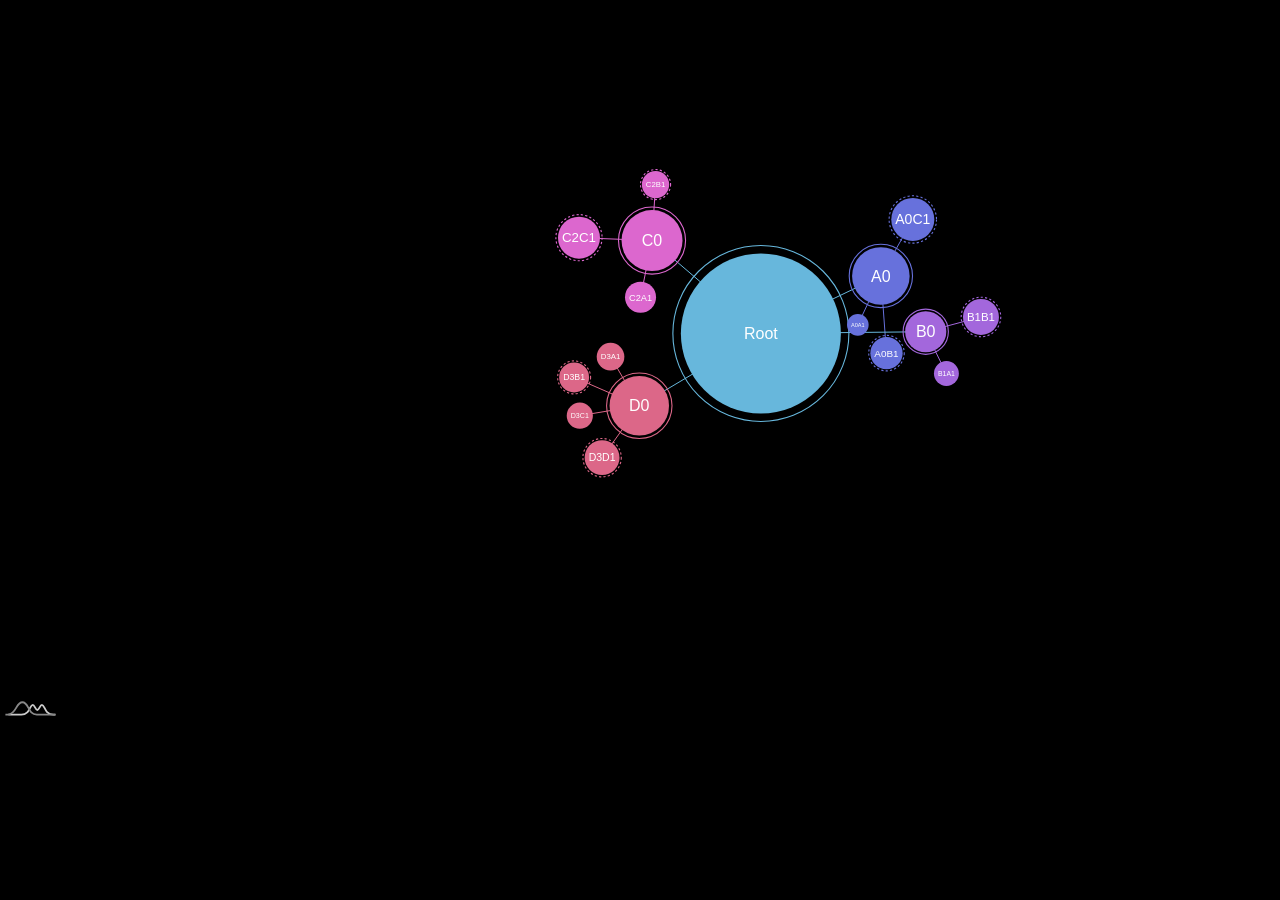
<file: assets/webview/index.html>
<!DOCTYPE html>
<html>

<head>
  <meta charset="UTF-8" />
  <title>amCharts 5 Example - hierarchy-force-directed</title>
  <link rel="stylesheet" href="index.css" />
</head>

<body>
  <div id="chartdiv"></div>
  <script src="src/index.js"></script>
  <script src="src/hierarchy.js"></script>
  <script src="src/Animated.js"></script>
  <script>
    var root = am5.Root.new("chartdiv");

    root.setThemes([
      am5themes_Animated.new(root)
    ]);

    var container = root.container.children.push(am5.Container.new(root, {
      width: am5.percent(100),
      height: am5.percent(100),
      layout: root.verticalLayout
    }));

    // Create series
    var series = container.children.push(am5hierarchy.ForceDirected.new(root, {
      singleBranchOnly: false,
      downDepth: 1,
      initialDepth: 2,
      valueField: "value",
      categoryField: "name",
      childDataField: "children"
    }));

    // Generate and set data
    var maxLevels = 2;
    var maxNodes = 3;
    var maxValue = 100;

    var data = {
      name: "Root",
      children: []
    }
    generateLevel(data, "", 0);

    series.data.setAll([data]);
    series.set("selectedDataItem", series.dataItems[0]);

    function generateLevel(data, name, level) {
      for (var i = 0; i < Math.ceil(maxNodes * Math.random()) + 1; i++) {
        var nodeName = name + "ABCDEFGHIJKLMNOPQRSTUVWXYZ"[i];
        var child;
        if (level < maxLevels) {
          child = {
            name: nodeName + level
          }

          if (level > 0 && Math.random() < 0.5) {
            child.value = Math.round(Math.random() * maxValue);
          }
          else {
            child.children = [];
            generateLevel(child, nodeName + i, level + 1)
          }
        }
        else {
          child = {
            name: name + i,
            value: Math.round(Math.random() * maxValue)
          }
        }
        data.children.push(child);
      }

      level++;
      return data;
    }

    series.appear(1000, 100);
  </script>
</body>

</html>
</file>
<file: assets/webview/index.css>
body {
  font-family: -apple-system, BlinkMacSystemFont, "Segoe UI", Roboto, Helvetica, Arial, sans-serif, "Apple Color Emoji", "Segoe UI Emoji", "Segoe UI Symbol";
  padding: 0;
  margin: 0;
  background-color: black;
}

#chartdiv {
  width: 100%;
  height: 80vh;
}
</file>
